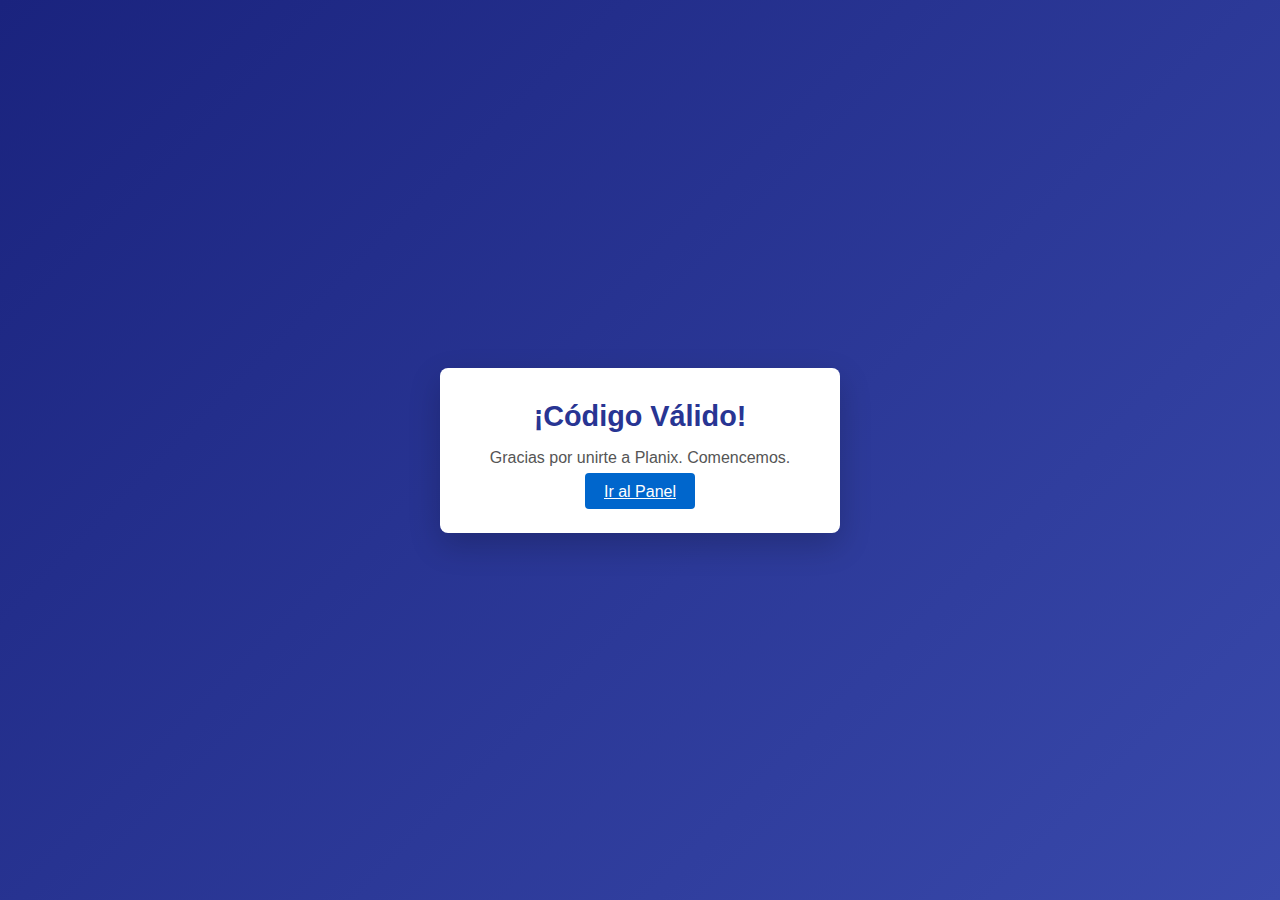
<file: login/success.html>
<!DOCTYPE html>
<html lang="es">
<head>
  <meta charset="UTF-8" />
  <meta name="viewport" content="width=device-width, initial-scale=1.0"/>
  <title>¡Bienvenido a Planix!</title>
  <link rel="stylesheet" href="css/style.css">
</head>
<body class="fullpage success-bg">

  <div class="card animate-zoom-in">
    <i class="fas fa-check-circle success-icon"></i>
    <h1>¡Código Válido!</h1>
    <p>Gracias por unirte a Planix. Comencemos.</p>
    <a href="dashboard.html" class="btn-primary">Ir al Panel</a>
  </div>

</body>
</html>
</file>
<file: login/css/style.css>
:root {
  /* Paleta de colores principales */
  --primary: #3f51b5;
  --primary-dark: #303f9f;
  --secondary: #5c6bc0;
  --bg-gradient-start: #1a237e;
  --bg-gradient-end: #3949ab;
  --card-bg: #fff;
  --text-main: #333;
  --text-muted: #555;

  /* Espaciados */
  --gap: 1rem;
  --radius: 8px;
  --transition: 0.3s ease;

  /* Tamaños */
  --max-card-width: 400px;
}
/* Reset básico */
*, *::before, *::after {
  margin: 0;
  padding: 0;
  box-sizing: border-box;
}

/* Fondo de la página y contenedor grid */
body.fullpage {
  min-height: 100vh;
  display: grid;
  place-items: center;
  padding: var(--gap);
  background: linear-gradient(135deg, var(--bg-gradient-start), var(--bg-gradient-end));
  font-family: 'Segoe UI', Tahoma, sans-serif;
  color: var(--text-main);
}

.container {
  display: grid;
  grid-template-columns: 1fr 1fr;
  gap: calc(var(--gap) * 2);
  width: 100%;
  max-width: 2 * var(--max-card-width);
}

/* Stack en móvil */
@media (max-width: 768px) {
  .container {
    grid-template-columns: 1fr;
  }
}
/* Tarjeta base */
.card {
  background: var(--card-bg);
  padding: calc(var(--gap) * 2);
  border-radius: var(--radius);
  width: 100%;
  max-width: var(--max-card-width);
  text-align: center;
  box-shadow: 0 12px 32px rgba(0, 0, 0, 0.2);
  position: relative;
  overflow: hidden;
  margin: 0 auto;
}

/* Títulos y texto */
h1, h2, h3, p {
  margin-bottom: var(--gap);
}
h1 {
  font-size: 1.8rem;
  color: #283593;
}
p {
  color: var(--text-muted);
}
/* Login Container */
.login-container .logo img {
  height: 60px;
  margin-bottom: var(--gap);
}

.join-box {
  display: flex;
  align-items: center;
  gap: var(--gap);
}

.join-box .icon {
  color: var(--secondary);
  font-size: 1.2rem;
}

.join-box input {
  flex: 1;
  padding: 0.8rem;
  border: 2px solid #ddd;
  border-radius: var(--radius);
  font-size: 1rem;
  transition: border-color var(--transition);
}

.join-box input:focus {
  outline: none;
  border-color: var(--primary);
}

.join-box button {
  padding: 0.8rem 1.2rem;
  background: var(--primary);
  color: #fff;
  border: none;
  border-radius: var(--radius);
  font-size: 1rem;
  cursor: pointer;
  display: flex;
  align-items: center;
  gap: 0.3rem;
  transition: background var(--transition);
}

.join-box button:hover {
  background: var(--primary-dark);
}

.message {
  margin-top: var(--gap);
  min-height: 1.2em;
  font-size: 0.95rem;
}

/* Éxito y error */
.success-bg {
  background: linear-gradient(135deg, #2e7d32, #66bb6a);
}

.error-bg {
  background: linear-gradient(135deg, #c62828, #ef5350);
}

.success-icon, .error-icon {
  font-size: 3rem;
  margin-bottom: 0.7rem;
  color: #fff;
}

.avatar-container {
background: #f7f7f7;
}

/* Reusa .card pendiente */
/*.avatar-container.avatar-shop {
  /* hereda .card */


.avatar-shop h2 {
  margin-top: 0;
}

.avatar-preview {
  position: relative;
  width: 200px;
  height: 200px;
  margin: 0 auto var(--gap);
}

.avatar-preview img {
  position: absolute;
  top: 0;
  left: 0;
  width: 100%;
}

.layer {
  pointer-events: none;
}

.item-gallery {
  text-align: center;
}

.item-gallery button {
  margin: 0.3rem;
  padding: 0.5rem 1rem;
  background: var(--primary);
  color: #fff;
  border: none;
  border-radius: var(--radius);
  cursor: pointer;
  transition: background var(--transition);
}

.item-gallery button:hover {
  background: var(--primary-dark);
}

/* Keyframes */
@keyframes fade-in {
  from { opacity: 0; } to { opacity: 1; }
}

@keyframes slide-down {
  from { transform: translateY(-20px); opacity: 0; }
  to   { transform: translateY(0);     opacity: 1; }
}

@keyframes slide-up {
  from { transform: translateY(20px); opacity: 0; }
  to   { transform: translateY(0);     opacity: 1; }
}

@keyframes zoom-in {
  from { transform: scale(0.8); opacity: 0; }
  to   { transform: scale(1);   opacity: 1; }
}

/* Clases */
  .animate-fade-in { animation: fade-in 0.8s var(--transition) both; }
  .animate-slide-down { animation: slide-down 0.6s var(--transition) both; }
  .animate-slide-up   { animation: slide-up 0.6s var(--transition) both; }
  .animate-zoom-in    { animation: zoom-in 0.6s var(--transition) both; }

  /* Delays */
  .delay-1 { animation-delay: 0.2s; }
  .delay-2 { animation-delay: 0.4s; }
  .delay-3 { animation-delay: 0.6s; }
  .delay-4 { animation-delay: 0.8s; }

/* Tarjeta base */
.card {
  background: var(--card-bg);
  padding: calc(var(--gap) * 2);
  border-radius: var(--radius);
  width: 100%;
  max-width: var(--max-card-width);
  text-align: center;
  box-shadow: 0 12px 32px rgba(0, 0, 0, 0.2);
  position: relative;
  overflow: hidden;
  margin: 0 auto;
}

/* Títulos y texto */
h1, h2, h3, p {
  margin-bottom: var(--gap);
}
h1 {
  font-size: 1.8rem;
  color: #283593;
}
p {
  color: var(--text-muted);
}
/* Login Container */
.login-container .logo img {
  height: 60px;
  margin-bottom: var(--gap);
}

.join-box {
  display: flex;
  align-items: center;
  gap: var(--gap);
}

.join-box .icon {
  color: var(--secondary);
  font-size: 1.2rem;
}

.join-box input {
  flex: 1;
  padding: 0.8rem;
  border: 2px solid #ddd;
  border-radius: var(--radius);
  font-size: 1rem;
  transition: border-color var(--transition);
}

.join-box input:focus {
  outline: none;
  border-color: var(--primary);
}

.join-box button {
  padding: 0.8rem 1.2rem;
  background: var(--primary);
  color: #fff;
  border: none;
  border-radius: var(--radius);
  font-size: 1rem;
  cursor: pointer;
  display: flex;
  align-items: center;
  gap: 0.3rem;
  transition: background var(--transition);
}

.join-box button:hover {
  background: var(--primary-dark);
}

.message {
  margin-top: var(--gap);
  min-height: 1.2em;
  font-size: 0.95rem;
}

/* Éxito y error */
.success-bg {
  background: linear-gradient(135deg, #2e7d32, #66bb6a);
}
.error-bg {
  background: linear-gradient(135deg, #c62828, #ef5350);
}
.success-icon, .error-icon {
  font-size: 3rem;
  margin-bottom: 0.7rem;
  color: #fff;
}
/* Keyframes */
@keyframes fade-in {
  from { opacity: 0; } to { opacity: 1; }
}
@keyframes slide-down {
  from { transform: translateY(-20px); opacity: 0; }
  to   { transform: translateY(0);     opacity: 1; }
}
@keyframes slide-up {
  from { transform: translateY(20px); opacity: 0; }
  to   { transform: translateY(0);     opacity: 1; }
}
@keyframes zoom-in {
  from { transform: scale(0.8); opacity: 0; }
  to   { transform: scale(1);   opacity: 1; }
}

/* Clases utilitarias */
.animate-fade-in { animation: fade-in 0.8s var(--transition) both; }
.animate-slide-down { animation: slide-down 0.6s var(--transition) both; }
.animate-slide-up   { animation: slide-up 0.6s var(--transition) both; }
.animate-zoom-in    { animation: zoom-in 0.6s var(--transition) both; }

/* Delays */
.delay-1 { animation-delay: 0.2s; }
.delay-2 { animation-delay: 0.4s; }
.delay-3 { animation-delay: 0.6s; }
.delay-4 { animation-delay: 0.8s; }
/* Oculta el modal */
.hidden {
  display: none;
}

/* Estilos generales del modal */
.modal {
  position: fixed;
  inset: 0;
  display: flex;
  align-items: center;
  justify-content: center;
  z-index: 1000;
}

/* Fondo oscuro */
.modal-backdrop {
  position: absolute;
  inset: 0;
  background: rgba(0, 0, 0, 0.4);
}

/* Caja de contenido */
.modal-content {
  position: relative;
  background: #fff;
  padding: 2rem;
  border-radius: 8px;
  max-width: 400px;
  width: 90%;
  box-shadow: 0 4px 12px rgba(0,0,0,0.15);
  z-index: 1;
}

/* Botón de cerrar */
.modal-close {
  position: absolute;
  top: 0.5rem;
  right: 0.75rem;
  background: transparent;
  border: none;
  font-size: 1.5rem;
  cursor: pointer;
}

/* Estilo del botón principal */
.btn-primary {
  margin-top: 1.5rem;
  padding: 0.6rem 1.2rem;
  background: #0066cc;
  color: #fff;
  border: none;
  border-radius: 4px;
  cursor: pointer;
  font-size: 1rem;
}

/* Asegura que las capas del avatar se superpongan */
.avatar-preview {
  position: relative;
  width: 150px;  /* ajustar según tu diseño */
  height: 150px;
  margin-bottom: 1rem;
}
.avatar-preview .layer {
  position: absolute;
  top: 0;
  left: 0;
  width: 100%;
  height: 100%;
}
/* 1. Acomoda la .container en columna y centra */
.container {
  display: flex;
  flex-direction: column;
  align-items: center;
  gap: 1.5rem;
  padding: 2rem 1rem;
}

/* 2. Oculta el modal con máxima prioridad */
.hidden {
  display: none !important;
}

/* 3. Modal fullscreen centrado */
.modal {
  position: fixed;
  inset: 0;
  display: flex;
  align-items: center;
  justify-content: center;
  z-index: 9999;
}
.modal-backdrop {
  position: absolute;
  inset: 0;
  background: rgba(0, 0, 0, 0.4);
}

/* 4. Caja de contenido del modal */
.modal-content {
  position: relative;
  background: #fff;
  padding: 2rem;
  border-radius: 8px;
  width: 90%;
  max-width: 400px;
  box-shadow: 0 4px 12px rgba(0,0,0,0.15);
  z-index: 1;
}

/* 5. Botón de cerrar */
.modal-close {
  position: absolute;
  top: 0.5rem;
  right: 0.75rem;
  background: transparent;
  border: none;
  font-size: 1.5rem;
  cursor: pointer;
}

/* 6. Botón principal “Personalizar” */
.btn-primary {
  padding: 0.6rem 1.2rem;
  background: #0066cc;
  color: #fff;
  border: none;
  border-radius: 4px;
  font-size: 1rem;
  cursor: pointer;
}

/* 7. Preview de avatar: superposición de capas */
.avatar-preview {
  position: relative;
  width: 150px;
  height: 150px;
  margin: 1rem auto;
}
.avatar-preview .layer {
  position: absolute;
  top: 0;
  left: 0;
  width: 100%;
  height: 100%;
}
.logo-img {
  width: 260px;              /* tamaño horizontal cómodo */
  height: auto;              /* mantiene proporción */
  display: block;
  margin: 0 auto;            /* centra la imagen */
  object-fit: contain;       /* evita distorsiones */
  image-rendering: auto;     /* suaviza en alta resolución */
}
.logo img {
  width: 200px; /* Ajusta según el tamaño deseado */
  height: auto;
}
.logo img {
  width: 20vw;
  height: auto;
}
</file>
